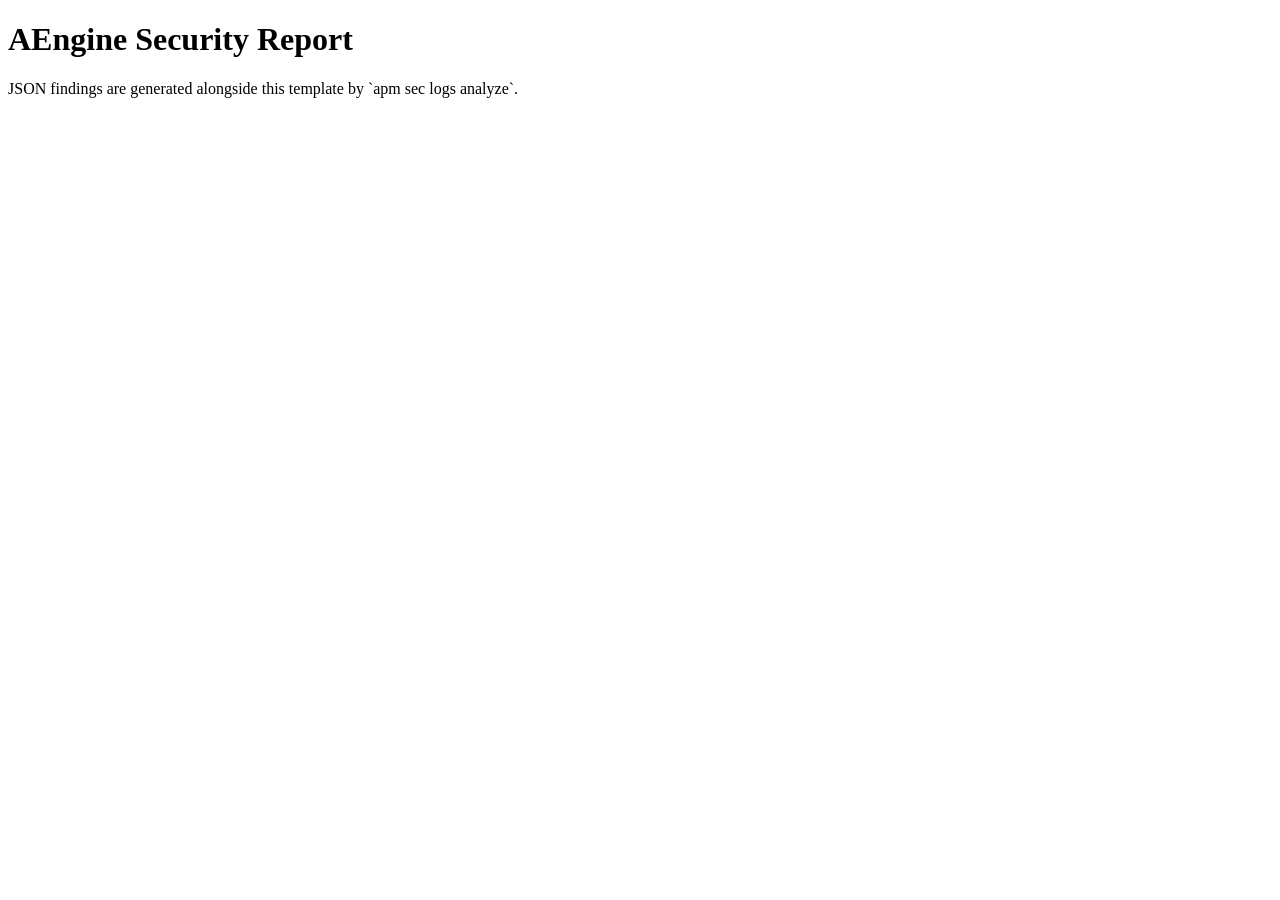
<file: sec/report_template.html>
<!DOCTYPE html>
<html lang="ru">
<head>
    <meta charset="utf-8">
    <title>AEngine sec report</title>
</head>
<body>
    <h1>AEngine Security Report</h1>
    <p>JSON findings are generated alongside this template by `apm sec logs analyze`.</p>
</body>
</html>
</file>
